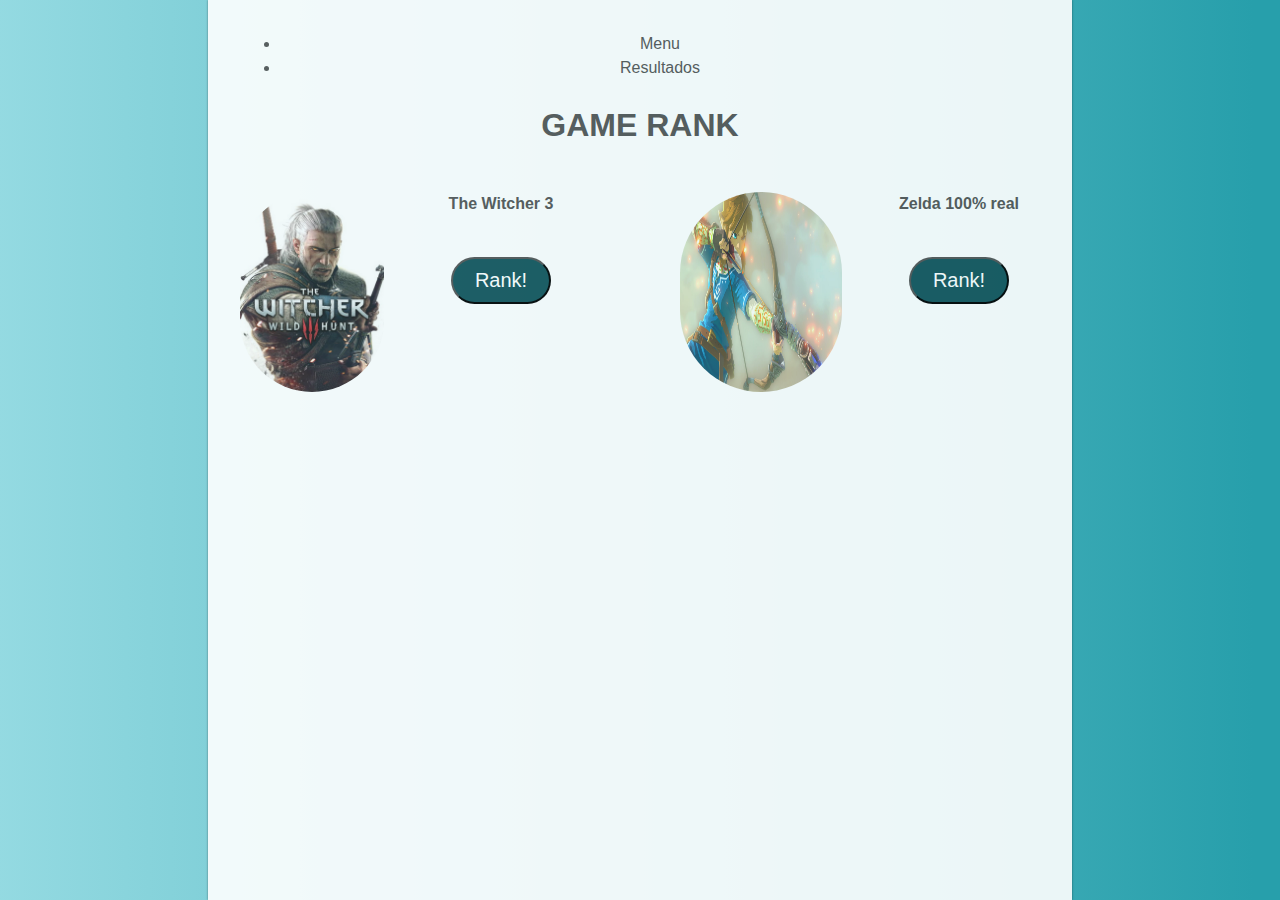
<file: RankVideoGames/index.html>
<html>
    <head>
        <meta charset="utf-8">
        <meta name = "RankVideoGames">
        <link rel = "stylesheet" href = "estilos.css" >
    </head>
    
    <body>
        <header>
            <title >GameRank</title>
            <nav>
                <ul>
                    <li><a>Menu</a></li>
                    <li><a>Resultados</a></li>
                </ul>
            </nav>
        </header>
    
        <h1>GAME RANK</h1>
        
        
        <div style = "float: left; width:45%"> 
            
            <div style="float: left; width: 40%">
                <img class = "slides" src="w3.jpg" width="200" height="200">
            </div>
            <div style = "float: right; width:55%">
                <h4>The Witcher 3</h4>
                <button class="button1" id = "tw3">Rank! </button>

            </div>
            
        </div>
        <div style="float: right; width: 45%">
            <div style="float: left; width: 45%">
                <img class = "slides" src="zbotw.jpg" width="200" height="200">
            </div>
            <div style = "float: right; width:45%">
                <h4>Zelda 100% real </h4>
                <button class="button2" id = "">Rank!</button>

            </div>
            
        </div>
        
        
                
    </body>




</html>
</file>
<file: RankVideoGames/estilos.css>
html{
        background: #e6e9e9;
    background-image: linear-gradient(270deg, rgb(39, 159, 171) 2%, rgb(159, 224, 231) 110%);
    -webkit-font-smoothing: antialiased;    
}


body{
    background: #fff;
    opacity: 0.9;
    box-shadow: 0 0 2px rgba(0, 0, 0, 0.5);
    color: #545454;
    font-family: "Helvetica Neue", Helvetica, Arial, sans-serif;
    font-size: 16px;
    line-height: 1.5;
    margin: 0 auto;
    max-width: 800px;
    padding: 2em 2em 4em;
    
    text-align: center;
    
    
    
}


body:hover{
}

button  {
    
    background: #15545B;
    color: #fff;
    display: inline-block;
    font-size: 1.25em;
    margin:20px;
    padding: 10px 0px;
    text-align: center;
    width: 100px;
    border-radius: 200px;

    
}
button:hover{
    background: #5da5a2
}
img {
    
    animation: colorize 2s cubic-bezier(0, 0, .78, .36) 1;
    background: #fff;
    border-radius: 200px;
    display: block;
    margin: 1.3em auto;
    max-width: 100%;
    opacity: 0.9;
}
img:hover{
    opacity: 1;
}
img:hover {
    
}
</file>
